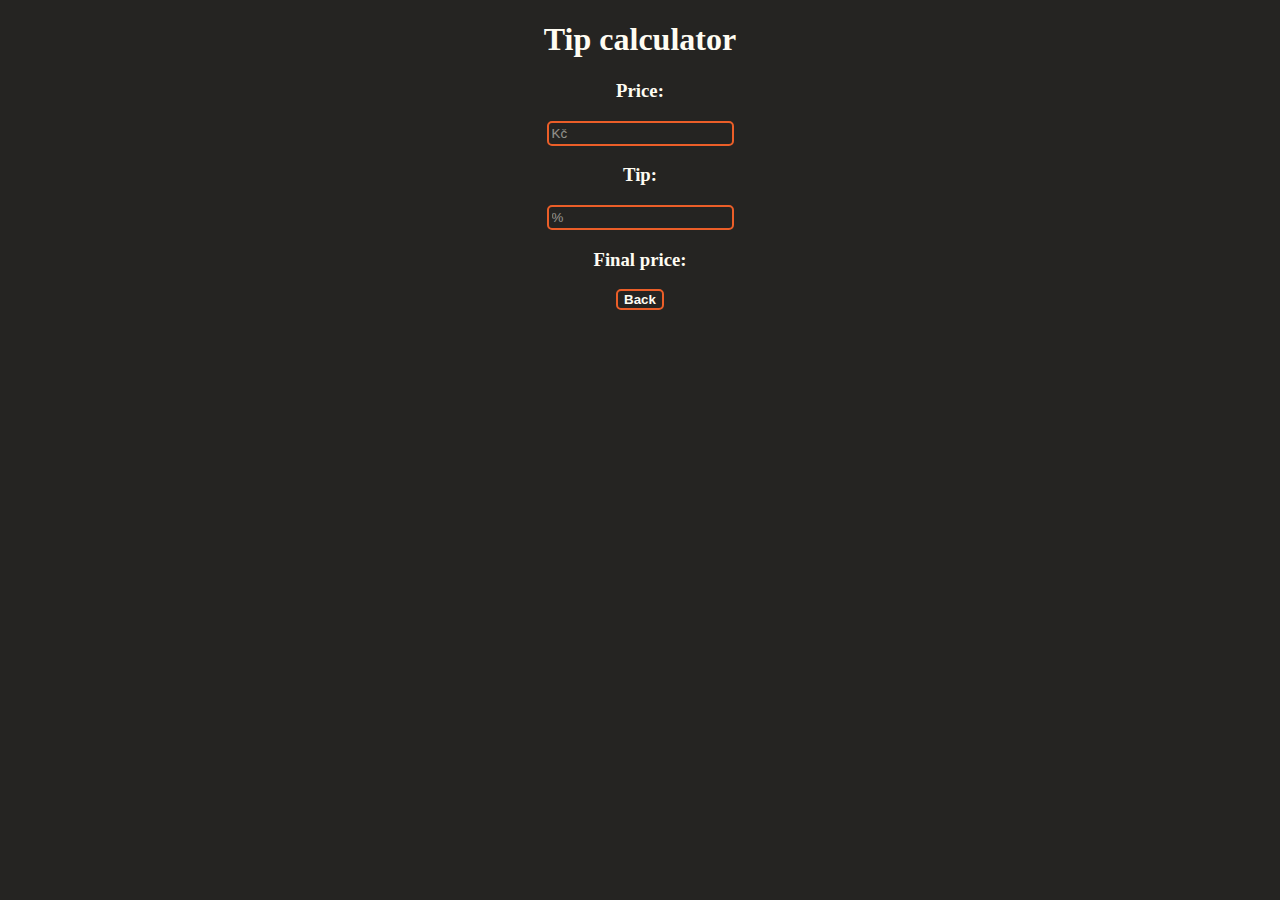
<file: assets/tip-calculator.html>
<!DOCTYPE html>
<html lang="en">
<head>
    <meta charset="UTF-8">
    <meta name="viewport" content="width=device-width, initial-scale=1.0">
    <title>Tip calculator</title>
    <link rel="stylesheet" href="/static/style.css">
    <style>
        input::-webkit-inner-spin-button {
            display: none;
        }
        input:focus {
            outline: none;
        }
        input::placeholder {
            opacity: 0.5;
            color: #fffcf2
        }
        input {
            border: 2px solid #eb5e28;
            border-radius: 5px;
            padding: 3px;
            background-color: #252422;
            color: #fffcf2;
        }
    </style>
    <script defer>
        function getTip() {
            const result = document.getElementById("result")
            var intPrice = document.getElementById("price").valueAsNumber;
            var intTip = document.getElementById("tip").valueAsNumber;
            let resulttxt = Math.round(((intPrice / 100) * intTip) + intPrice)
            if (isNaN(resulttxt)) {
                result.innerText = "Final price:";
            } else {
                result.innerText = `Final price: ${resulttxt}`;
            }
        }
    </script>
</head>
<body>
    <h1>Tip calculator</h1>
    <h3>Price:</h3>
    <input type="number" inputmode="numeric" name="" id="price" oninput="getTip()" placeholder="Kč">
    <h3>Tip:</h3>
    <input type="number" inputmode="numeric" name="" id="tip" oninput="getTip()" placeholder="%">
    <h3 id="result">Final price:</h3>
    <button class="button" onclick="window.location.href='/'"><strong>Back</strong></button>
</body>
</html>
</file>
<file: static/style.css>
body {
    touch-action: manipulation;
    user-select: none;
    -webkit-user-select: none;
    -webkit-touch-callout: none;
    -ms-user-select: none;
    text-align: center;
    background-color: #252422;
    overflow: hidden;
}
button {
    color: #fffcf2;
    background-color: #252422;
    border: solid 2px #eb5e28;
    border-radius: 5px;
    cursor: pointer;
}

h1 {
    color: #fffcf2;
}

h2 {
    color: #fffcf2;
}

h3 {
    color: #fffcf2
}
</file>
